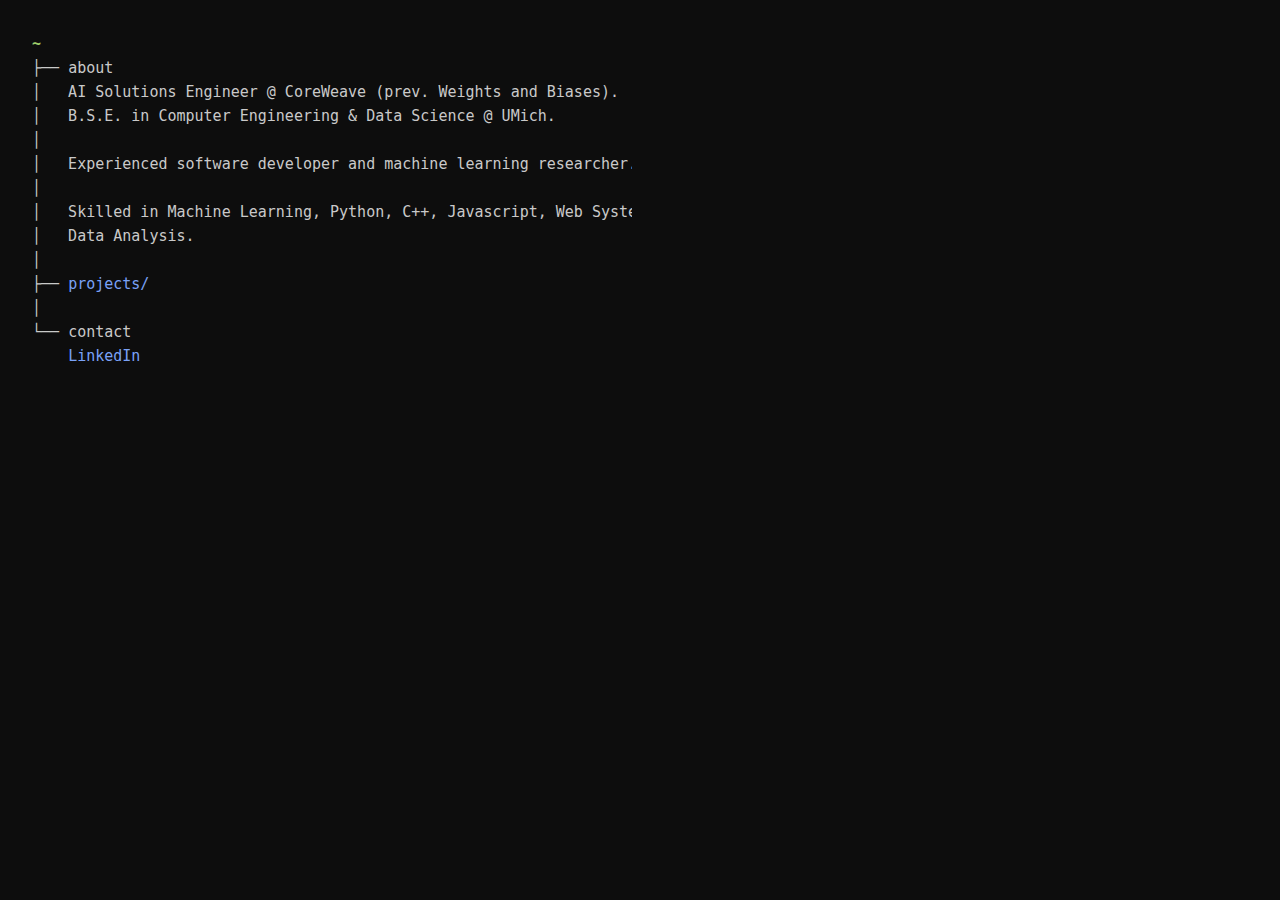
<file: index.html>
<!DOCTYPE html>
<html lang="en">
<head>
  <meta charset="UTF-8">
  <meta name="viewport" content="width=device-width, initial-scale=1.0">
  <title>~ wyler zahm</title>
  <link rel="stylesheet" href="style.css">
</head>
<body>
  <main>
    <pre class="tree">
<span class="dir">~</span>
├── <span class="section">about</span>
│   AI Solutions Engineer @ CoreWeave (prev. Weights and Biases). 
│   B.S.E. in Computer Engineering & Data Science @ UMich.
│
│   Experienced software developer and machine learning researcher. 
│   
│   Skilled in Machine Learning, Python, C++, Javascript, Web Systems, Cloud Platforms,
│   Data Analysis.
│
├── <a href="projects/">projects/</a>
│
└── <span class="section">contact</span>
    <a href="https://www.linkedin.com/in/wyler-zahm/">LinkedIn</a>
    </pre>
  </main>
</body>
</html>
</file>
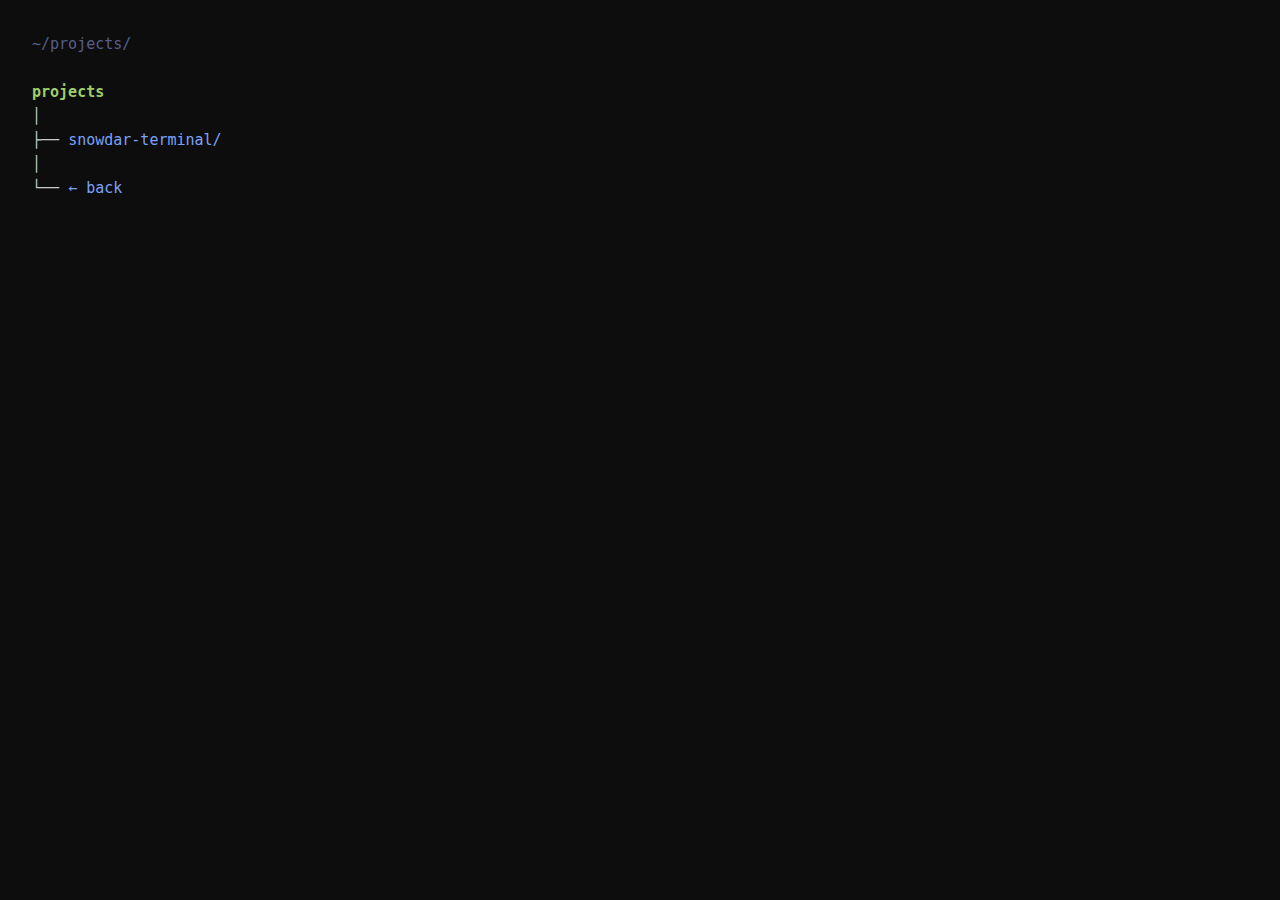
<file: projects/index.html>
<!DOCTYPE html>
<html lang="en">
<head>
  <meta charset="UTF-8">
  <meta name="viewport" content="width=device-width, initial-scale=1.0">
  <title>~/projects</title>
  <link rel="stylesheet" href="../style.css">
</head>
<body>
  <main>
    <div class="breadcrumb"><a href="/">~</a>/projects/</div>
    
    <pre class="tree">
<span class="dir">projects</span>
│
├── <a href="snowdar-terminal/">snowdar-terminal/</a>
│
└── <a href="/">← back</a>
    </pre>
  </main>
</body>
</html>
</file>
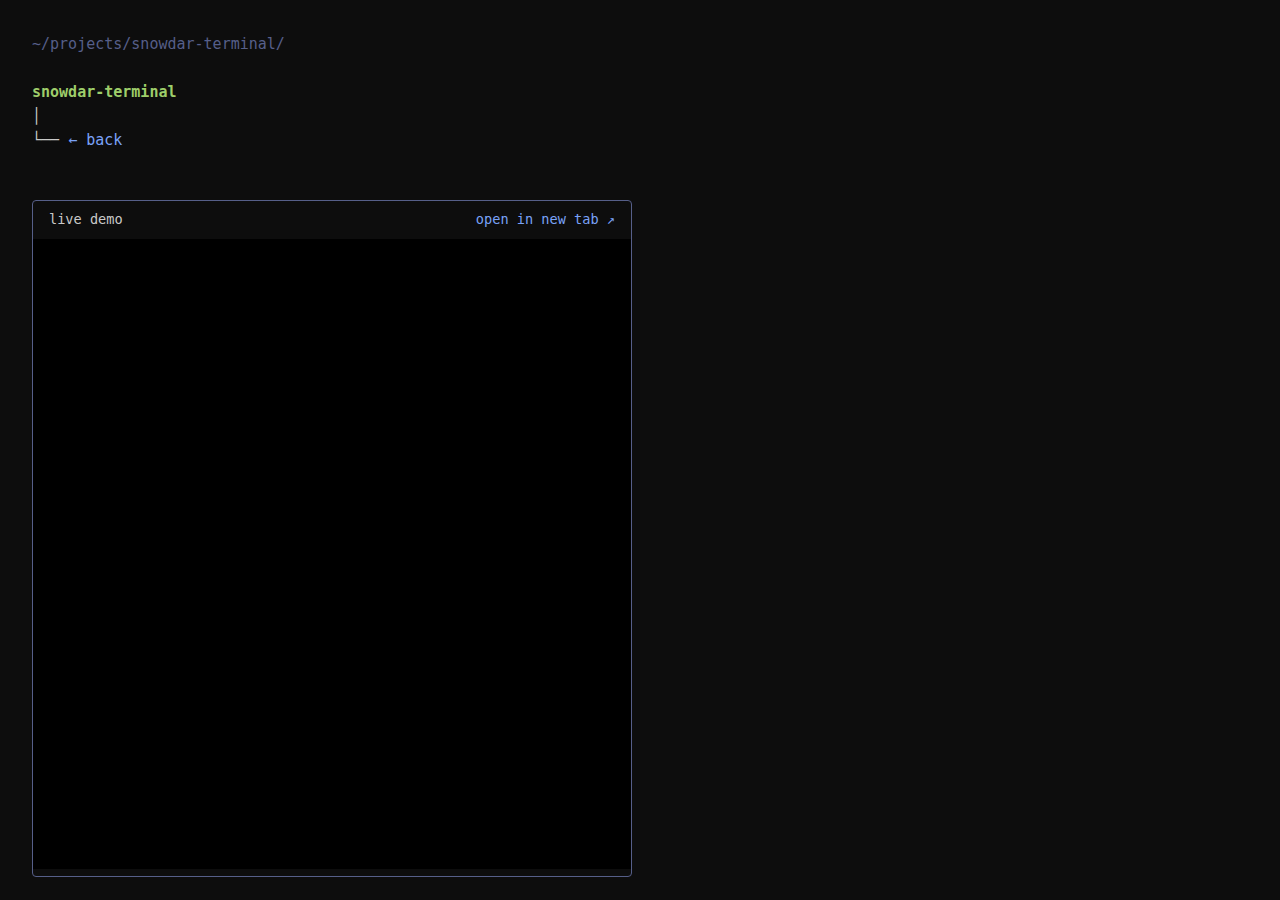
<file: projects/snowdar-terminal/index.html>
<!DOCTYPE html>
<html lang="en">
<head>
  <meta charset="UTF-8">
  <meta name="viewport" content="width=device-width, initial-scale=1.0">
  <title>~/projects/snowdar-terminal</title>
  <link rel="stylesheet" href="../../style.css">
  <style>
    .embed-container {
      margin-top: 1.5rem;
      border: 1px solid var(--muted);
      border-radius: 4px;
      overflow: hidden;
    }
    .embed-header {
      background: var(--surface);
      padding: 0.5rem 1rem;
      font-size: 0.85rem;
      color: var(--subtle);
      display: flex;
      justify-content: space-between;
      align-items: center;
    }
    .embed-header a {
      color: var(--accent);
    }
    iframe {
      width: 100%;
      height: 70vh;
      border: none;
      background: #000;
    }
  </style>
</head>
<body>
  <main>
    <div class="breadcrumb"><a href="/">~</a>/<a href="/projects/">projects</a>/snowdar-terminal/</div>
    
    <pre class="tree">
<span class="dir">snowdar-terminal</span>
│
└── <a href="/projects/">← back</a>
    </pre>

    <div class="embed-container">
      <div class="embed-header">
        <span>live demo</span>
        <a href="https://snowdar-terminal.onrender.com/" target="_blank">open in new tab ↗</a>
      </div>
      <iframe src="https://snowdar-terminal.onrender.com/" title="Snowdar Terminal"></iframe>
    </div>
  </main>
</body>
</html>
</file>
<file: style.css>
* {
  margin: 0;
  padding: 0;
  box-sizing: border-box;
}

:root {
  --bg: #0d0d0d;
  --fg: #c9c9c9;
  --accent: #7aa2f7;
  --muted: #565f89;
  --dir: #9ece6a;
}

html, body {
  height: 100%;
}

body {
  font-family: "SF Mono", "Fira Code", "JetBrains Mono", monospace;
  font-size: 15px;
  line-height: 1.6;
  background: var(--bg);
  color: var(--fg);
  padding: 2rem;
}

main {
  max-width: 600px;
  overflow-x: auto;
}

.tree {
  font-family: inherit;
  white-space: pre;
}

.dir {
  color: var(--dir);
  font-weight: bold;
}

a {
  color: var(--accent);
  text-decoration: none;
}

a:hover {
  text-decoration: underline;
}

h1 {
  color: var(--fg);
  font-size: 1rem;
  font-weight: normal;
  margin-bottom: 1.5rem;
}

p {
  color: var(--muted);
  margin-bottom: 1rem;
}

.breadcrumb {
  color: var(--muted);
  margin-bottom: 1.5rem;
}

.breadcrumb a {
  color: var(--muted);
}

.breadcrumb a:hover {
  color: var(--accent);
}

.section {
  color: var(--fg);
}

/* Mobile styles */
@media (max-width: 600px) {
  body {
    padding: 1rem;
    font-size: 13px;
  }
  
  .tree {
    overflow-x: auto;
    padding-bottom: 0.5rem;
  }
}
</file>
